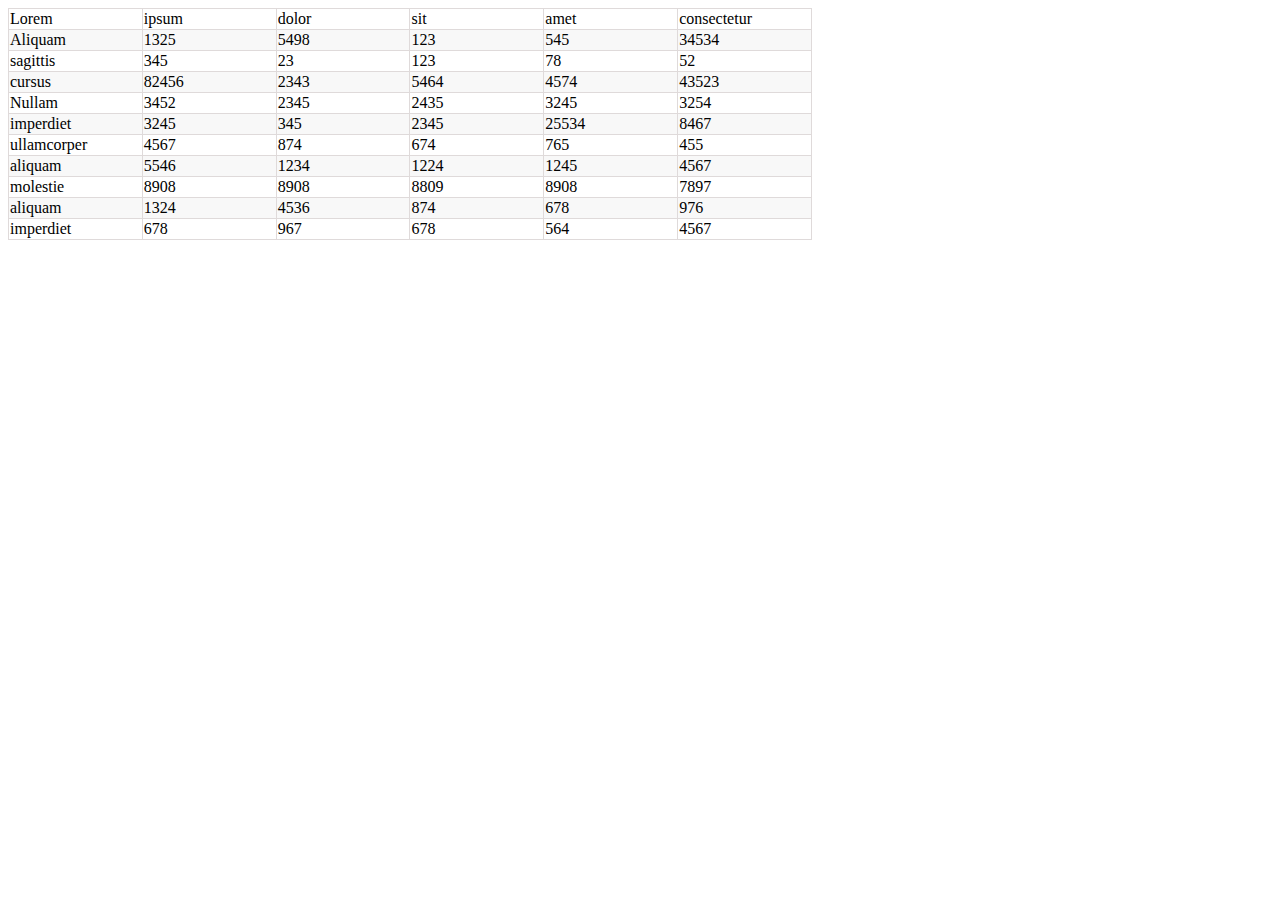
<file: R2/index.html>
<!DOCTYPE html>
<html lang="en">
<head>
    <meta charset="UTF-8">
    <meta http-equiv="X-UA-Compatible" content="IE=edge">
    <meta name="viewport" content="width=device-width, initial-scale=1.0">
    <link rel="stylesheet" href="stylesheet.css">
    <title>Table</title>
</head>
<body>

    <table>
        <tr >
          <th>Lorem</th>
          <th>ipsum </th>
          <th>dolor </th>
          <th>sit </th>
          <th>amet</th>
          <th>consectetur </th>
        </tr>
        <tr class="almost-white">
          <td>Aliquam </td>          
          <td>1325</td>          
          <td>5498</td>     
          <td>123</td>          
          <td>545</td>          
          <td>34534</td>       
        </tr>
        <tr>
          <td>sagittis </td>          
          <td>345</td>          
          <td>23</td>     
          <td>123</td>          
          <td>78</td>          
          <td>52</td>          
        </tr>
        <tr class="almost-white">
          <td>cursus</td>          
          <td>82456</td>          
          <td>2343</td>     
          <td>5464</td>          
          <td>4574</td>          
          <td>43523</td>  
        </tr>
        <tr>
          <td>Nullam </td>          
          <td>3452</td>          
          <td>2345</td>     
          <td>2435</td>          
          <td>3245</td>          
          <td>3254</td>  
        </tr>
        <tr class="almost-white">
          <td>imperdiet </td>          
          <td>3245</td>          
          <td>345</td>     
          <td>2345</td>          
          <td>25534</td>          
          <td>8467</td>  
        </tr>
        <tr>
          <td>ullamcorper </td>          
          <td>4567</td>          
          <td>874</td>     
          <td>674</td>          
          <td>765</td>          
          <td>455</td>  
        </tr>
        <tr class="almost-white">
          <td>aliquam </td>          
          <td>5546</td>          
          <td>1234</td>     
          <td>1224</td>          
          <td>1245</td>          
          <td>4567</td>  
        </tr>
        <tr>
          <td>molestie</td>          
          <td>8908</td>          
          <td>8908</td>     
          <td>8809</td>          
          <td>8908</td>          
          <td>7897</td>  
        </tr>
        <tr class="almost-white">
          <td>aliquam </td>          
          <td>1324</td>          
          <td>4536</td>     
          <td>874</td>          
          <td>678</td>          
          <td>976</td>  
        </tr>
        <tr>
          <td>imperdiet </td>          
          <td>678</td>          
          <td>967</td>     
          <td>678</td>          
          <td>564</td>          
          <td>4567</td>  
        </tr>
      </table>
</body>
</html>
</file>
<file: R2/stylesheet.css>
.almost-white{
    background-color: #f8f8f8;
}
tr{
    max-width: 150px;
}
td{
    width: 10%;
    border:1px solid rgb(223, 218, 218);
}
th{
    text-align: start;
    font-weight: normal;
    border:1px solid rgb(223, 218, 218);
}
table{

    border:0px solid black;border-collapse:collapse;
}
</file>
